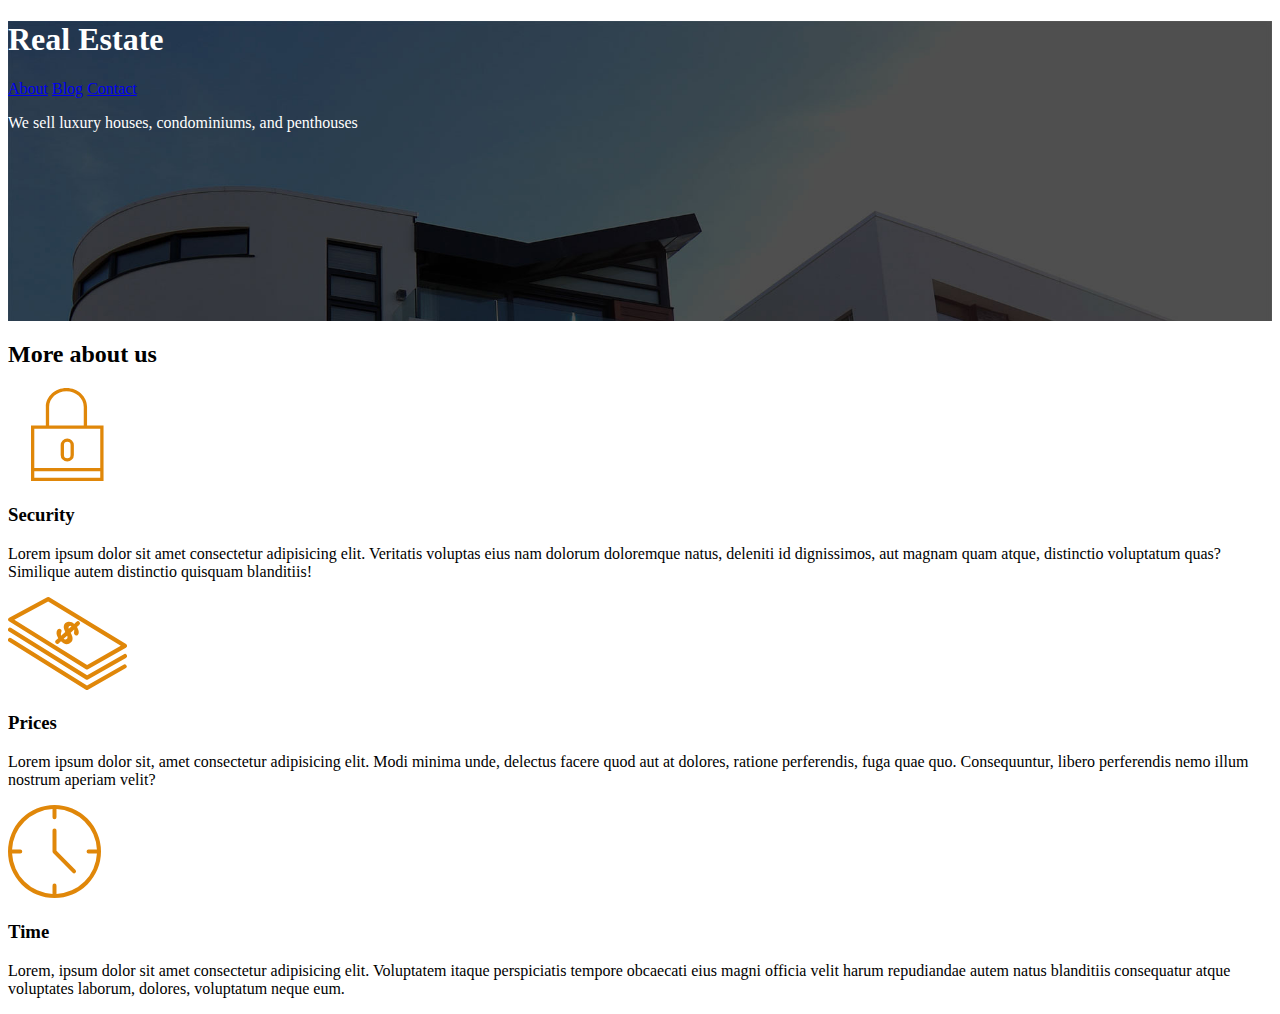
<file: index.html>
<!DOCTYPE html>
<html lang="en">
<head>
    <meta charset="UTF-8">
    <meta name="viewport" content="width=device-width, initial-scale=1.0">
    <link rel="stylesheet" href="./mystyle.css">
    <title>Real Estate</title>
</head>
<body>
    
   <header class="site-header">
    <h1>Real Estate</h1>
    
    <nav>
        <a href="#">About</a>
        <a href="#">Blog</a>
        <a href="#">Contact</a>
    </nav>
    
    <p>We sell luxury houses,  condominiums, and penthouses</p>
   </header>
   
   <main>
    <h2>More about us</h2>
    
    <div>
        <img src="./img/icon1.svg"alt="">
        <h3>Security</h3>
        <p>Lorem ipsum dolor sit amet consectetur adipisicing elit. Veritatis voluptas eius nam dolorum doloremque natus, deleniti id dignissimos, aut magnam quam atque, distinctio voluptatum quas? Similique autem distinctio quisquam blanditiis!</p>
    </div>

    <div>
        <img src="./img/icon2.svg" alt="">
        <h3>Prices</h3>
        <p>Lorem ipsum dolor sit, amet consectetur adipisicing elit. Modi minima unde, delectus facere quod aut at dolores, ratione perferendis, fuga quae quo. Consequuntur, libero perferendis nemo illum nostrum aperiam velit?</p>
    </div>
    <div>
        <img src="./img/icon3.svg">
        <h3>Time</h3>
        <p>Lorem, ipsum dolor sit amet consectetur adipisicing elit. Voluptatem itaque perspiciatis tempore obcaecati eius magni officia velit harum repudiandae autem natus blanditiis consequatur atque voluptates laborum, dolores, voluptatum neque eum.</p>
    </div>
    

</main>

</body>
</html>
</file>
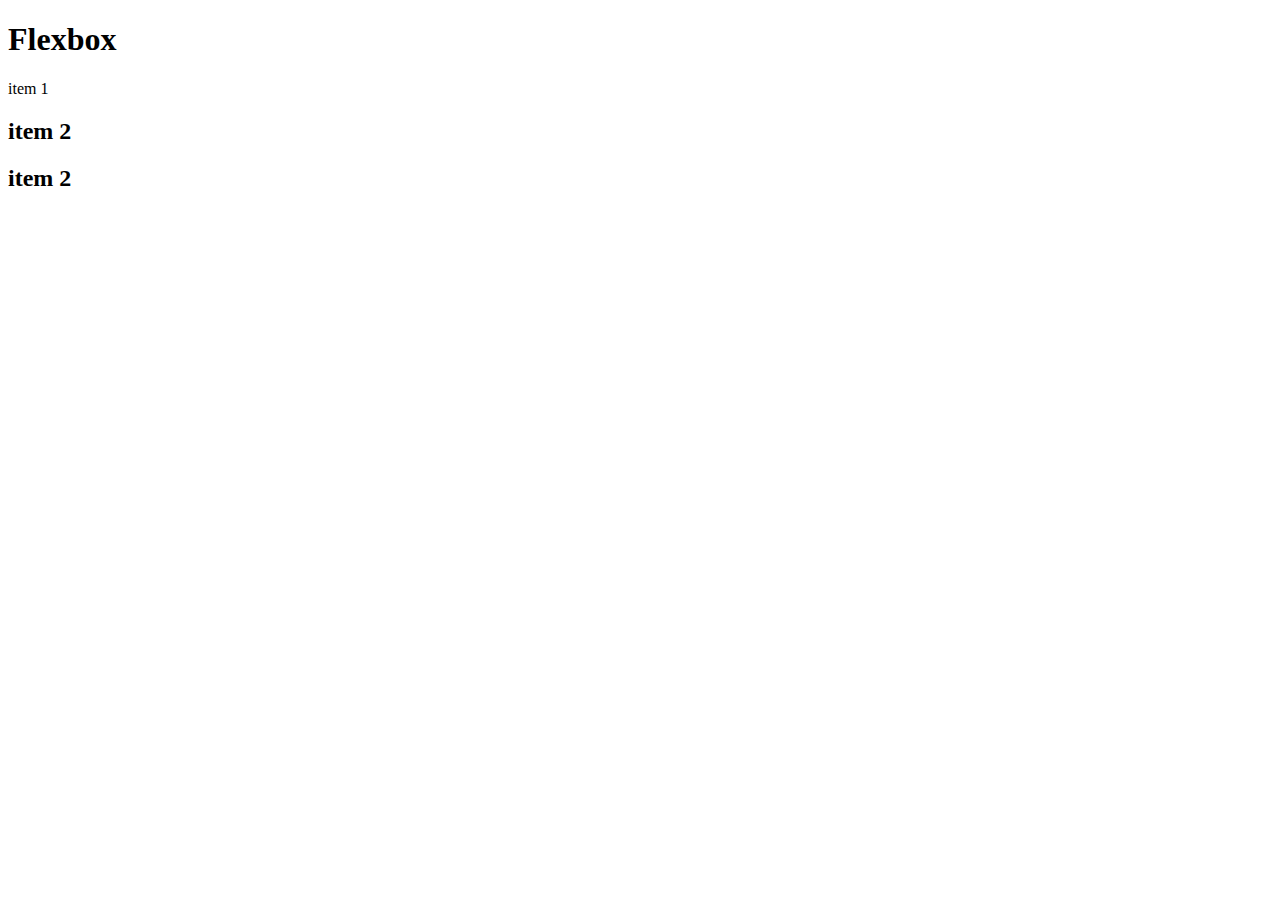
<file: flex-practice.html>
<!DOCTYPE html>
<html lang="en">
<head>
    <meta charset="UTF-8">
    <meta name="viewport" content="width=device-width, initial-scale=1.0">
    <title>Document</title>
</head>
<body>
    
<h1>Flexbox</h1>

<div<class="flex-gus">
    <div class=""flex-nicks"
    <h2> item 1 </h2>
    </div>
    <div class="flex-nicks">
        <h2> item 2</h2>
        </div>
        <div class="flex-nicks">
        <h2> item 2</h2>
        <div/>
        <div/>
        <body/>
        <html/>
</file>
<file: mystyle.css>
.site-header {  
    background-image: url(./img/header.jpg);
    height: 300px;
    background-size: cover;
    color: white;
}
</file>
